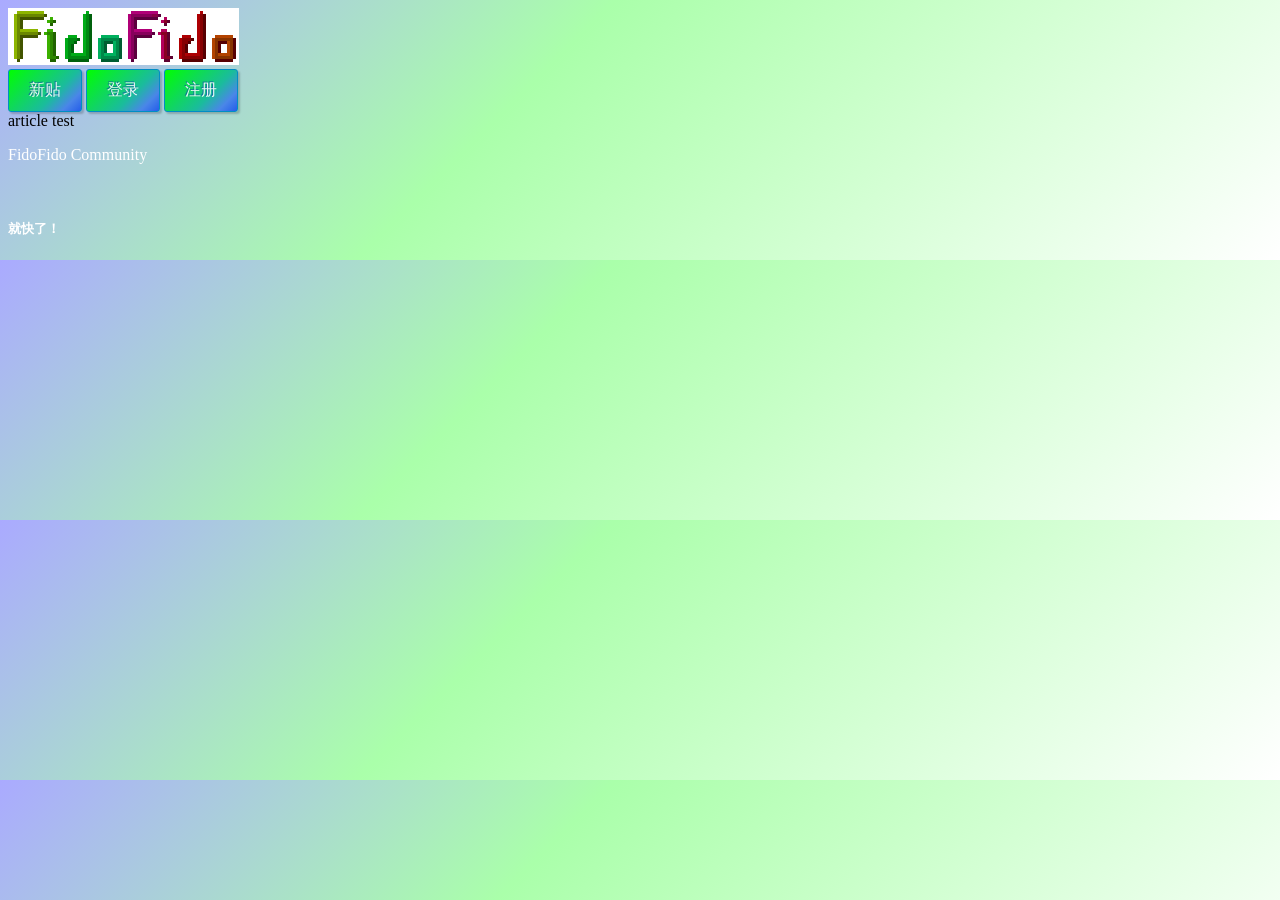
<file: index.html>
<!DOCTYPE html>

<html>
	<head>
		<title>FidoFido Community</title>
	</head>
	<body>
		<style>
			body{
				background: linear-gradient(135deg, #FFF 0, #AFA 60%, #AAF 100%);
  				background: -webkit-linear-gradient(135deg, #FFF 0, #AFA 60%, #AAF 100%);
  				background: -moz-linear-gradient(135deg, #FFF 0, #AFA 60%, #AAF 100%);
  				background: -o-linear-gradient(135deg, #FFF 0, #AFA 60%, #AAF 100%);
			}
			p, h1, h2, h3, h4, h5, h6{
				color: #FFF;
			}
			.btyBtn {
  				display: inline-block;
  				-webkit-box-sizing: content-box;
  				-moz-box-sizing: content-box;
  				box-sizing: content-box;
  				cursor: pointer;
  				padding: 10px 20px;
 				border: 1px solid #018dc4;
  				-webkit-border-radius: 3px;
  				border-radius: 3px;
  				font: normal 16px/normal "Lucida Console", Monaco, monospace;
  				color: rgba(255,255,255,0.9);
  				-o-text-overflow: clip;
  				text-overflow: clip;
  				background: -webkit-linear-gradient(-45deg, rgba(0,255,0,1) 0, rgba(26,188,156,1) 62%, rgba(74,134,232,1) 83%, rgba(37,93,234,1) 100%);
  				background: -moz-linear-gradient(135deg, rgba(0,255,0,1) 0, rgba(26,188,156,1) 62%, rgba(74,134,232,1) 83%, rgba(37,93,234,1) 100%);
  				background: linear-gradient(135deg, rgba(0,255,0,1) 0, rgba(26,188,156,1) 62%, rgba(74,134,232,1) 83%, rgba(37,93,234,1) 100%);
  				background-position: 50% 50%;
  				-webkit-background-origin: padding-box;
  				background-origin: padding-box;
  				-webkit-background-clip: border-box;
  				background-clip: border-box;
  				-webkit-background-size: auto auto;
  				background-size: auto auto;
  				-webkit-box-shadow: 2px 2px 2px 0 rgba(0,0,0,0.2) ;
  				box-shadow: 2px 2px 2px 0 rgba(0,0,0,0.2) ;
  				text-shadow: -1px -1px 0 rgba(15,73,168,0.66) ;
  				-webkit-transition: all 300ms cubic-bezier(0.42, 0, 0.58, 1);
  				-moz-transition: all 300ms cubic-bezier(0.42, 0, 0.58, 1);
  				-o-transition: all 300ms cubic-bezier(0.42, 0, 0.58, 1);
				transition: all 300ms cubic-bezier(0.42, 0, 0.58, 1);
			}
		</style>
		<header>
			<img src="./logo/fidofido-logo.png">
			<br>
			<button class="btyBtn">新贴</button>
			<button class="btyBtn">登录</button>
			<button class="btyBtn">注册</button>
		</header>
		<article>
			article test
		</article>
		<footer>
			<p>
				FidoFido Community
			</p>
		</footer>
		<br><h5>就快了！</h5>
	</body>
</html>
</file>
